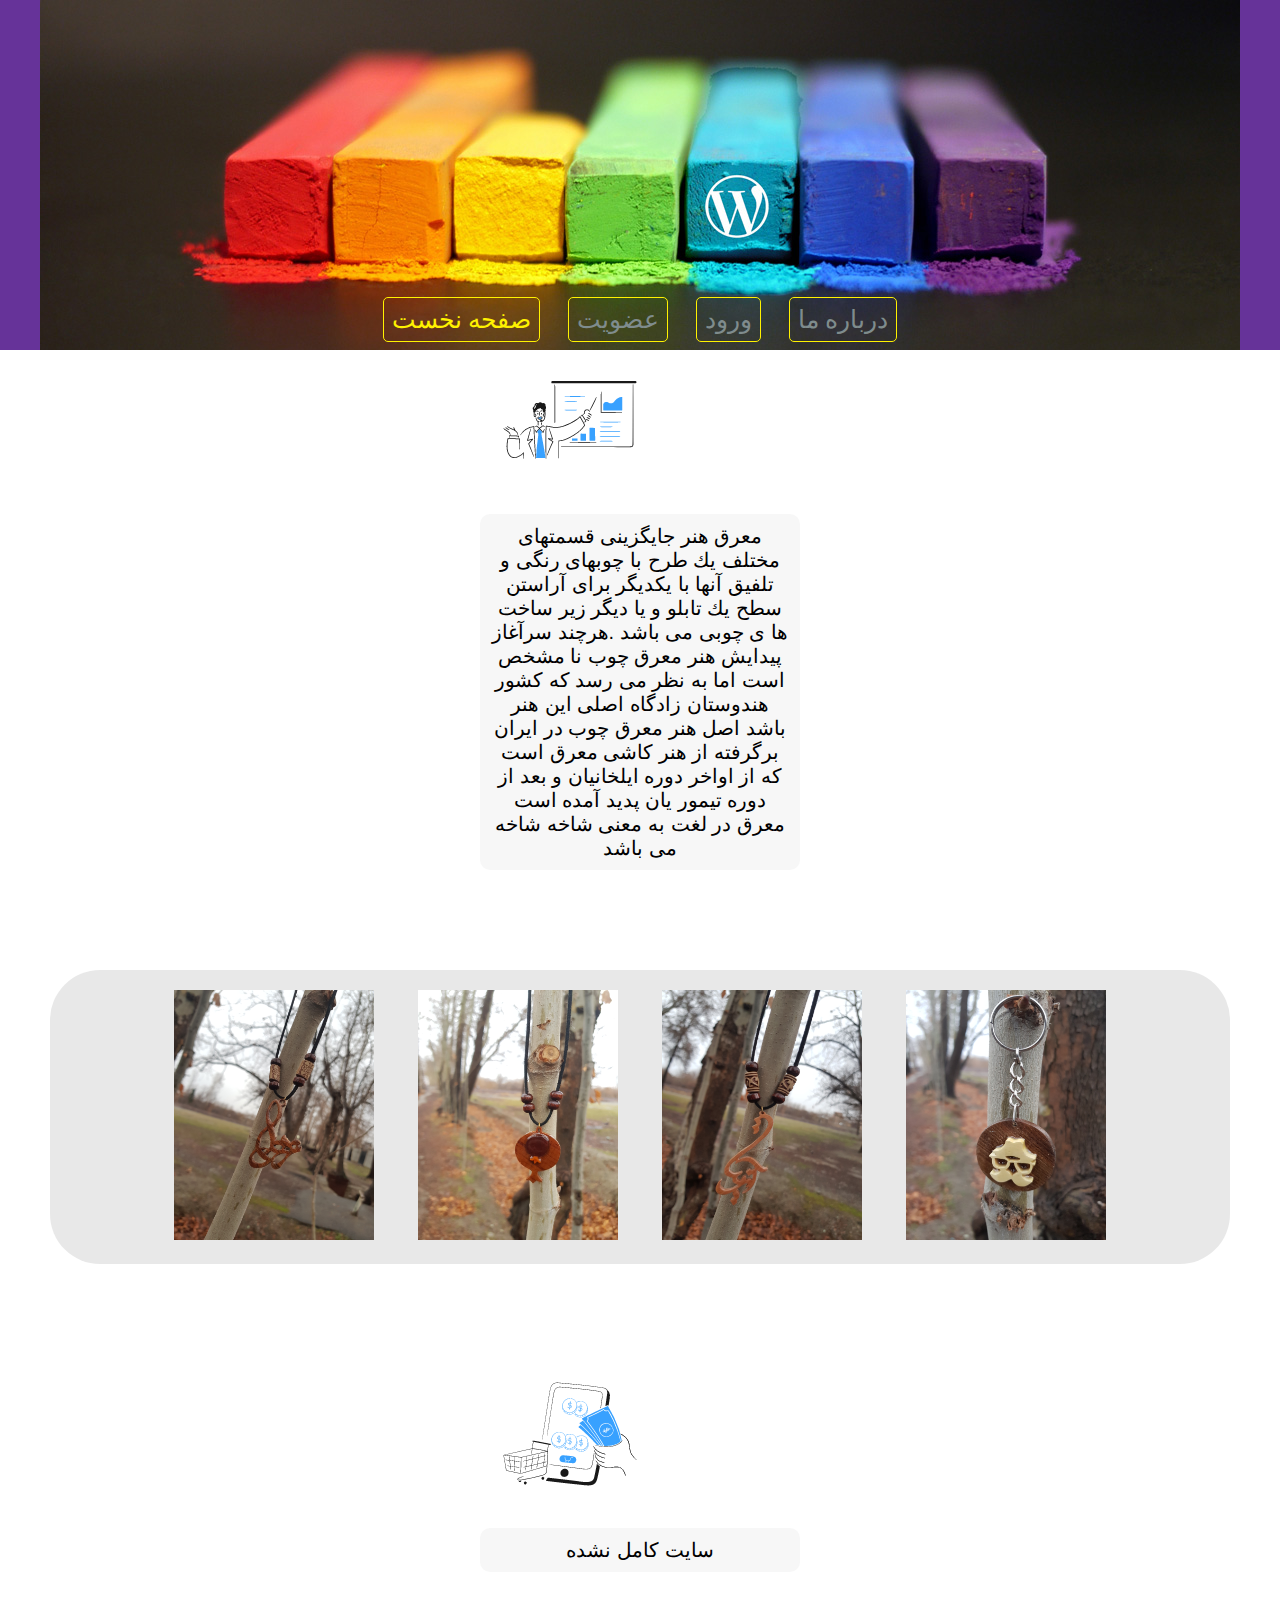
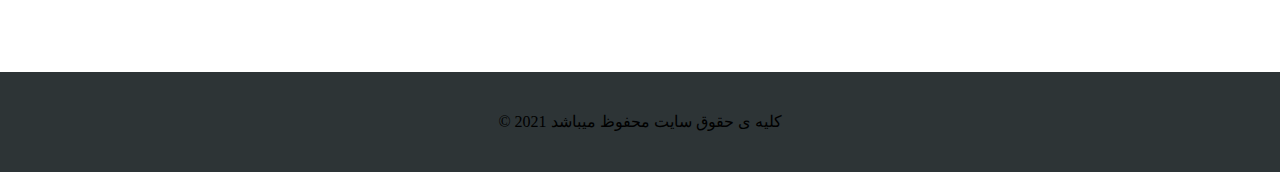
<file: index.html>
<!DOCTYPE html>
<html>
<head>
    <meta charset="UTF-8">
    <title>moaraqh</title>
    <link rel="stylesheet" href="css.css">
</head>
<body>
    <div style="width: 100%;">
    <div>
        <header>
        </header>
        <div class="bg-list">
        <nav class="list">
            <li class="list-li"><a class="list-link" href="index.html"><span class="span-list"> صفحه نخست</span></a></li>
            <li class="list-li"><a class="list-link" href="register.html">عضویت</a></li>
            <li class="list-li"><a class="list-link" href="login.html">ورود</a></li>
            <li class="list-li"><a class="list-link" href="more.html">درباره ما</a></li>
        </nav>
    </div>
        <section>
            <img class="poster" src="img/streamline-icon-businessman-giving-a-keynote-2@140x140.png" alt="">
            <p class="para">معرق هنر جایگزینی قسمتهای مختلف یك طرح با چوبهای رنگی و تلفیق آنها با یكدیگر برای آراستن سطح یك تابلو و یا دیگر زیر ساخت ها ی چوبی می باشد .هرچند سرآغاز پیدایش هنر معرق چوب نا مشخص است اما به نظر می رسد كه كشور هندوستان زادگاه اصلی این هنر باشد اصل هنر معرق چوب در ایران برگرفته از هنر كاشی معرق است كه از اواخر دوره ایلخانیان و بعد از دوره تیمور یان پدید آمده است معرق در لغت به معنی شاخه شاخه می باشد </p>
        <div class="div-img">
            <img class="img-img" src="img/۲۰۲۱۰۲۰۶_۱۶۴۹۴۴.jpg" alt="">
            <img class="img-img" src="img/۲۰۲۱۰۲۰۶_۱۶۵۰۲۲.jpg" alt="">
            <img class="img-img" src="img/۲۰۲۱۰۲۰۶_۱۶۵۰۵۸.jpg" alt="">
            <img class="img-img" src="img/۲۰۲۱۰۲۰۶_۱۶۵۱۳۶.jpg" alt="">
        </div>
        <img class="poster2" src="img/streamline-icon-in-app-purchase-2@140x140.png" alt="">
        <p class="para">سایت کامل نشده</p>
        </section>
        <footer class="footer-css">
            <p class="copy"> &copy; 2021 کلیه ی حقوق سایت محفوظ میباشد</p>
        </footer>
    </div>
</div>
</body>
</html
</file>
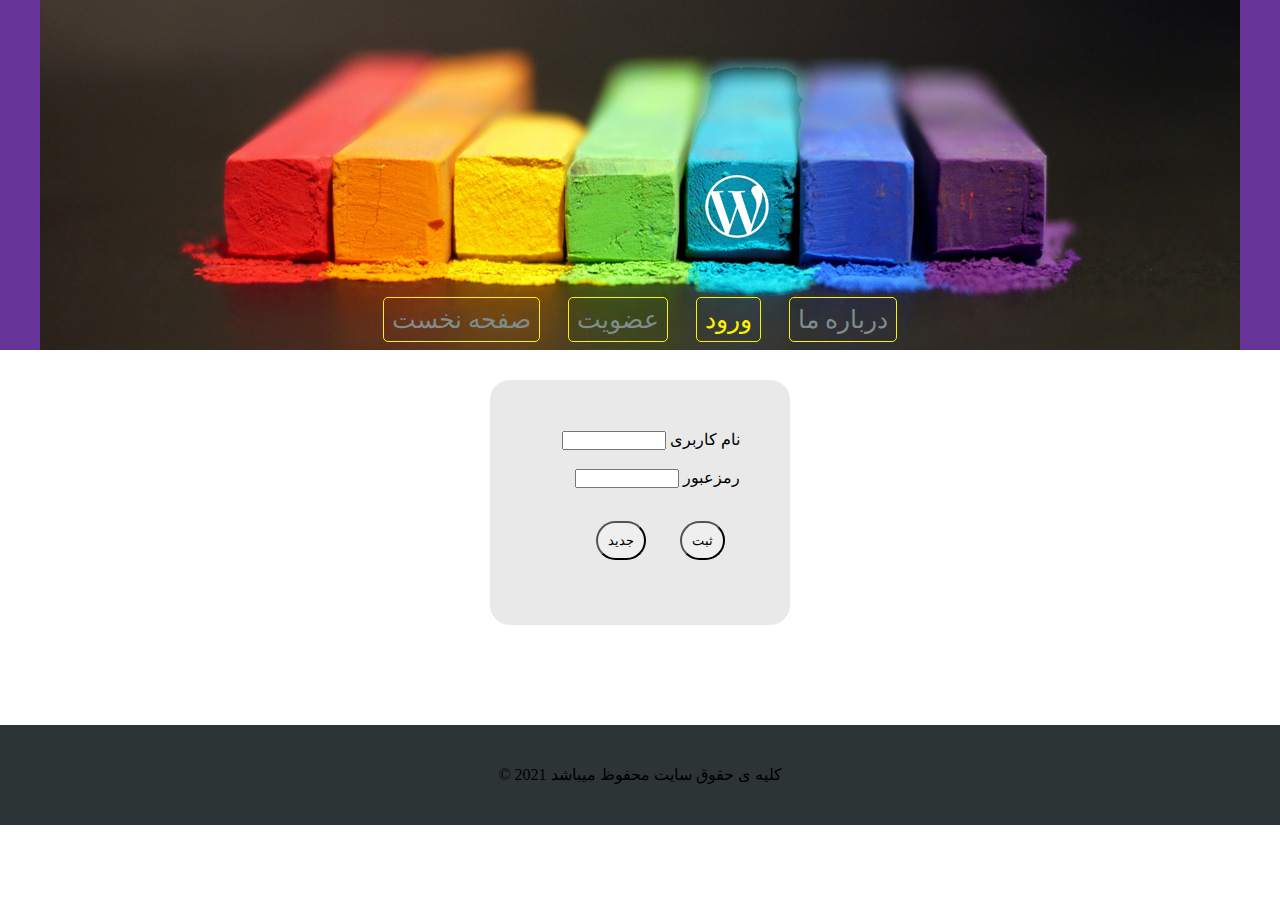
<file: login.html>
<!DOCTYPE html>
<html>
<head>
    <meta charset="UTF-8">
    <title>moaraqh</title>
    <link rel="stylesheet" href="css.css">
    <style>
        .form-r{
            margin: 30px auto;
            border-radius: 20px;
            padding: 50px;
            width: 200px;
            background-color:rgba(204, 204, 204, 0.431);
        }
        .form-label{
            font-family: 'Gill Sans', 'Gill Sans MT', Calibri, 'Trebuchet MS', sans-serif;
            text-align: center;
            width: 0px;
        }
        .form_input{
            text-align: center;
            width: 100px;

        }
        .dokme-form{
            border-radius: 20px;
            padding: 10px;
            margin: 15px;
            transition: all .4s;
        
        }
        .dokme-form:hover{
            background-color: red;
        }
    </style>
</head>
<body>
    <div>
        <header>
        </header>
        <div class="bg-list">
        <nav class="list">
            <li class="list-li"><a class="list-link" href="index.html">صفحه نخست</a></li>
            <li class="list-li"><a class="list-link" href="register.html">عضویت</a></li>
            <li class="list-li"><a class="list-link" href="login.html"><span class="span-list">ورود</span></a></li>
            <li class="list-li"><a class="list-link" href="more.html">درباره ما</a></li>
        </nav>
    </div>
        <section>
            <form dir="rtl" class="form-r" method="POST" action="form-register">
                <label class="form-label" for="username">نام کاربری</label>
                <input class="form_input" type="text" id="username" name="username">
                <br><br>
                <label class="form-label" for="password">رمزعبور</label>
                <input class="form_input" type="password" id="password" name="password">
                <br><br>
                <input class="dokme-form" type="submit" value="ثبت">
                <input class="dokme-form" type="reset" value="جدید">
            </form>
        </section>
        <footer class="footer-css">
            <p class="copy"> &copy; 2021 کلیه ی حقوق سایت محفوظ میباشد</p>
        </footer>
    </div>
</body>
</html
</file>
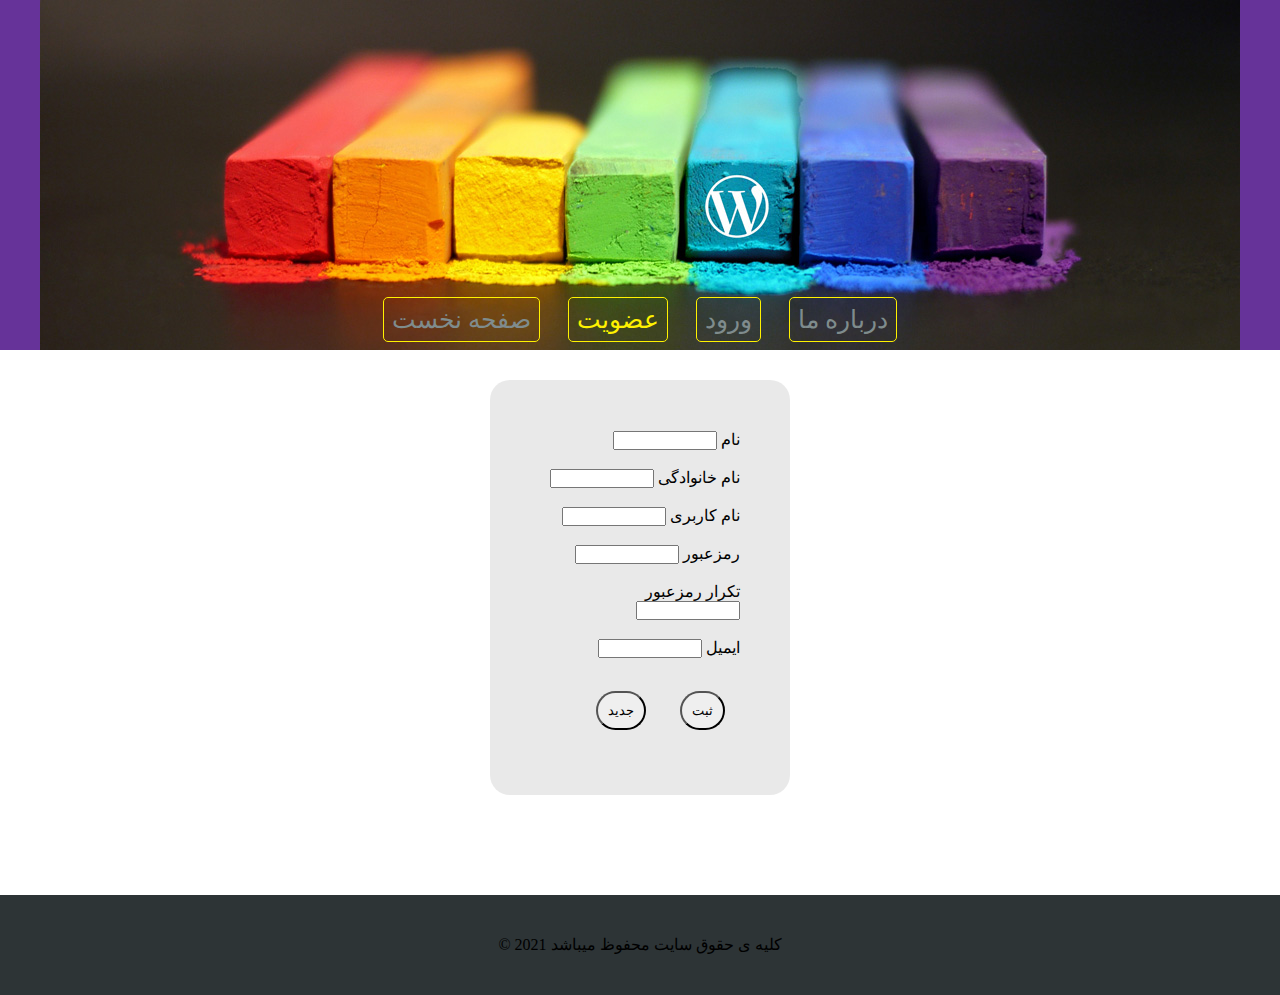
<file: register.html>
<!DOCTYPE html>
<html>
<head>
    <meta charset="UTF-8">
    <title>moaraqh</title>
    <link rel="stylesheet" href="css.css">
    <style>
        .form-r{
            margin: 30px auto;
            border-radius: 20px;
            padding: 50px;
            width: 200px;
            background-color:rgba(204, 204, 204, 0.431);
        }
        .form-label{
            font-family: 'Gill Sans', 'Gill Sans MT', Calibri, 'Trebuchet MS', sans-serif;
            text-align: center;
            width: 0px;
        }
        .form_input{
            text-align: center;
            width: 100px;

        }
        .dokme-form{
            border-radius: 20px;
            padding: 10px;
            margin: 15px;
            transition: all .4s;
        
        }
        .dokme-form:hover{
            background-color: red;
        }
    </style>
</head>
<body>
    <div>
        <header>
        </header>
        <div class="bg-list">
        <nav class="list">
            <li class="list-li"><a class="list-link" href="index.html">صفحه نخست</a></li>
            <li class="list-li"><a class="list-link" href="register.html"><span class="span-list"> عضویت</span></a></li>
            <li class="list-li"><a class="list-link" href="login.html">ورود</a></li>
            <li class="list-li"><a class="list-link" href="more.html">درباره ما</a></li>
        </nav>
    </div>
        <section>
            <form dir="rtl" class="form-r" method="POST" action="form-register">
                <label class="form-label" for="name">نام</label>
                <input class="form_input" type="text" id="name" name="name">
                <br><br>
                <label class="form-label" for="family">نام خانوادگی</label>
                <input class="form_input" type="text" id="family" name="family">
                <br><br>
                <label class="form-label" for="username">نام کاربری</label>
                <input class="form_input" type="text" id="username" name="username">
                <br><br>
                <label class="form-label" for="password">رمزعبور</label>
                <input class="form_input" type="password" id="password" name="password">
                <br><br>
                <label class="form-label" for="">تکرار رمزعبور</label>
                <input class="form_input" type="password" name="password" id="password">
                <br><br>
                <label class="form-label" for="email">ایمیل</label>
                <input class="form_input" type="email" name="email" id="email">
                <br><br>
                <input class="dokme-form" type="submit" value="ثبت">
                <input class="dokme-form" type="reset" value="جدید">
            </form>
        </section>
        <footer class="footer-css">
            <p class="copy"> &copy; 2021 کلیه ی حقوق سایت محفوظ میباشد</p>
        </footer>
    </div>
</body>
</html
</file>
<file: css.css>
*{
    margin: 0px;
    padding: 0px;
}
.bg-list{
    width: 100%;
    height: 350px;
    background: url(img/pastels-wordpress-art.jpg) center no-repeat rebeccapurple ;
}
.list{
    text-align: center;
    padding-top: 305px;

}
.list-li{
    list-style: none;
    display: inline;
}
.list-link{
    font-size: 25px;
    font-family: unset;
    text-decoration: none;
    color: #7f8c8d;
    border-radius: 5px;
    margin: 12px;
    padding: 8px;
    border: 1px solid #fff200;
    transition: all .5s;
}
.span-list{
    color: #fff200;
}
.list-link:hover{
    padding: 3px;
}
.footer-css{
    margin-top: 100px;
    background-color: #2d3436;
    width: 100%;
    height: 100px;
}
.copy{
    text-align: center;
    padding-top: 40px;
}
.section{
}
.poster{
    padding-left: 500px;
}
.poster2{
    margin-top: 100px;
    padding-left: 500px;
}
.para{
    font-family: 'Trebuchet MS', 'Lucida Sans Unicode', 'Lucida Grande', 'Lucida Sans', Arial, sans-serif;
    border-radius: 10px;
    text-align: center;
    background-color: rgba(204, 204, 204, 0.164);
    width: 300px;
    margin: 20px auto;
    padding: 10px;
    font-size: 20px;
}
.div-img{
    margin-top: 100px;
    border-radius:50px ;
    text-align: center;
    background-color:   rgba(204, 204, 204, 0.459);
    margin-left:50px ;
    margin-right: 50px;
}
.img-img{
    width: 200px;
    padding: 20px;
    height: 250px;
}
</file>
